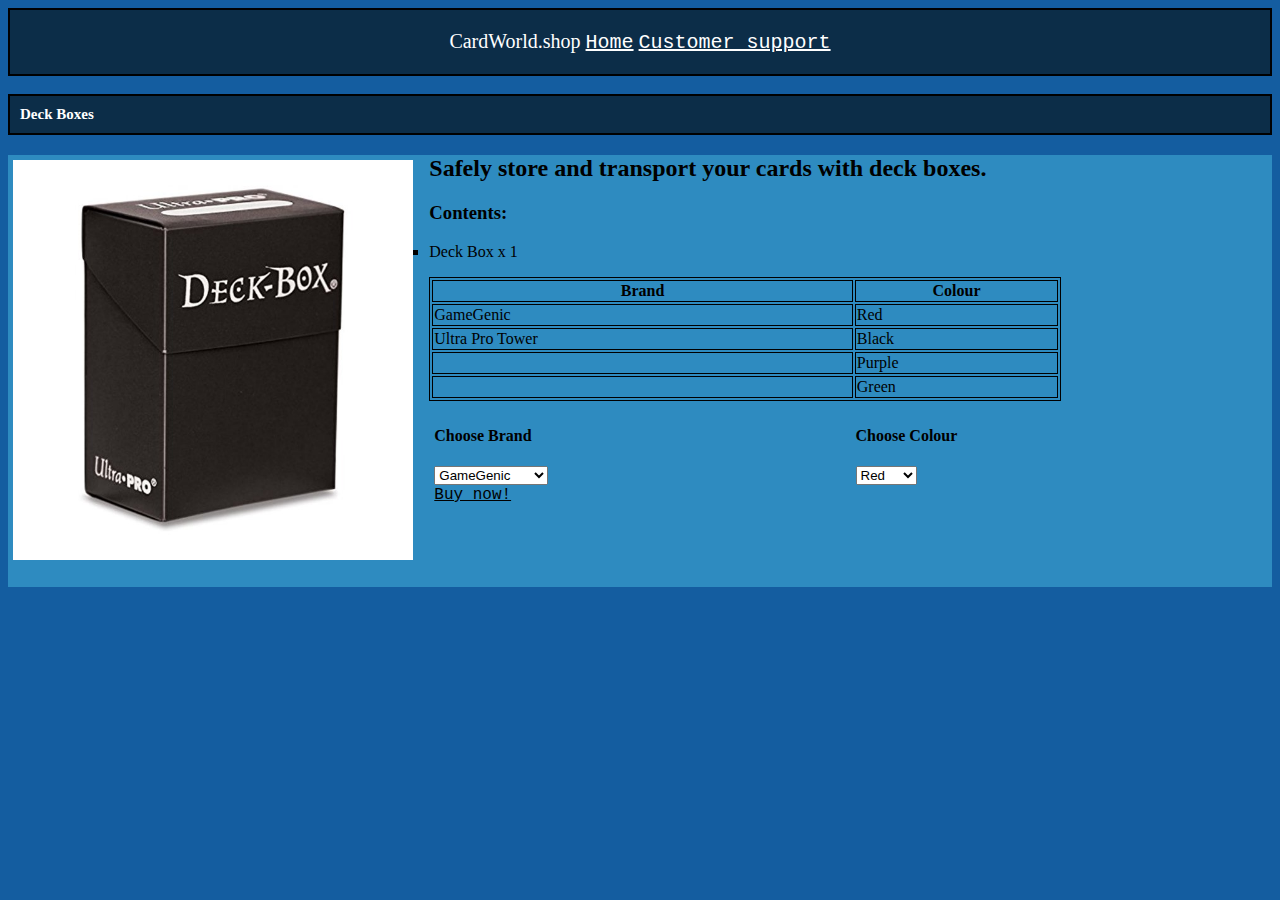
<file: accessories2.html>
<!DOCTYPE html>
<html>

<head>
  <meta charset="utf-8">
  <meta name="viewport" content="width=device-width">
  <title>CardWorld</title>
  <link href="style.css" rel="stylesheet" type="text/css" />
  <style>
    * {
      box-sizing: border-box;
    }
    
    .column {
      float: left;
      width: 33.33%;
      padding: 5px;
    }
    
    .row::after {
      content: "";
      clear: both;
      display: table;
    }
  </style>
</head>

<body>
  <header>CardWorld.shop <a href="index.html" style="color: white;">Home</a> <a href="support.html" style="color: white;">Customer support</a> </header>
</header>
  <br>
  <h1>Deck Boxes</h1>
  <div class="row" id="blue">
    <div class="column">
      <img src="accessories2.jpeg" width="400" height="400">
    </div>
  <div>
    <h2>Safely store and transport your cards with deck boxes.</h2>
    <h3>Contents:</h3>
    <ul>
      <li>Deck Box x 1</li>
    </ul>
    <table style="width:50%">
      <tr>
        <th>Brand</th>
        <th>Colour</th>
      </tr>
      <tr>
        <td>GameGenic</td>
        <td>Red</td>
      </tr>
      <tr>
        <td>Ultra Pro Tower</td>
        <td>Black</td>
      </tr>
      <tr>
        <td></td>
        <td>Purple</td>
      </tr>
      <tr>
        <td></td>
        <td>Green</td>
      </tr>  
    </table>
    <div class="row">
      <div class="column">
        <h4>Choose Brand</h4>
        <select>
          <option>GameGenic</option>
          <option>Ultra Pro Tower</option>
        </select>
        <br>
        <a href="checkout.html">Buy now!</a>
      </div>
      <div class="column">
        <h4>Choose Colour</h4>
        <select>
          <option>Red</option>
          <option>Black</option>
          <option>Purple</option>
          <option>Green</option>
        </select>
      </div>
    </div>
    <br>
  </div>

</body>

</html>
</file>
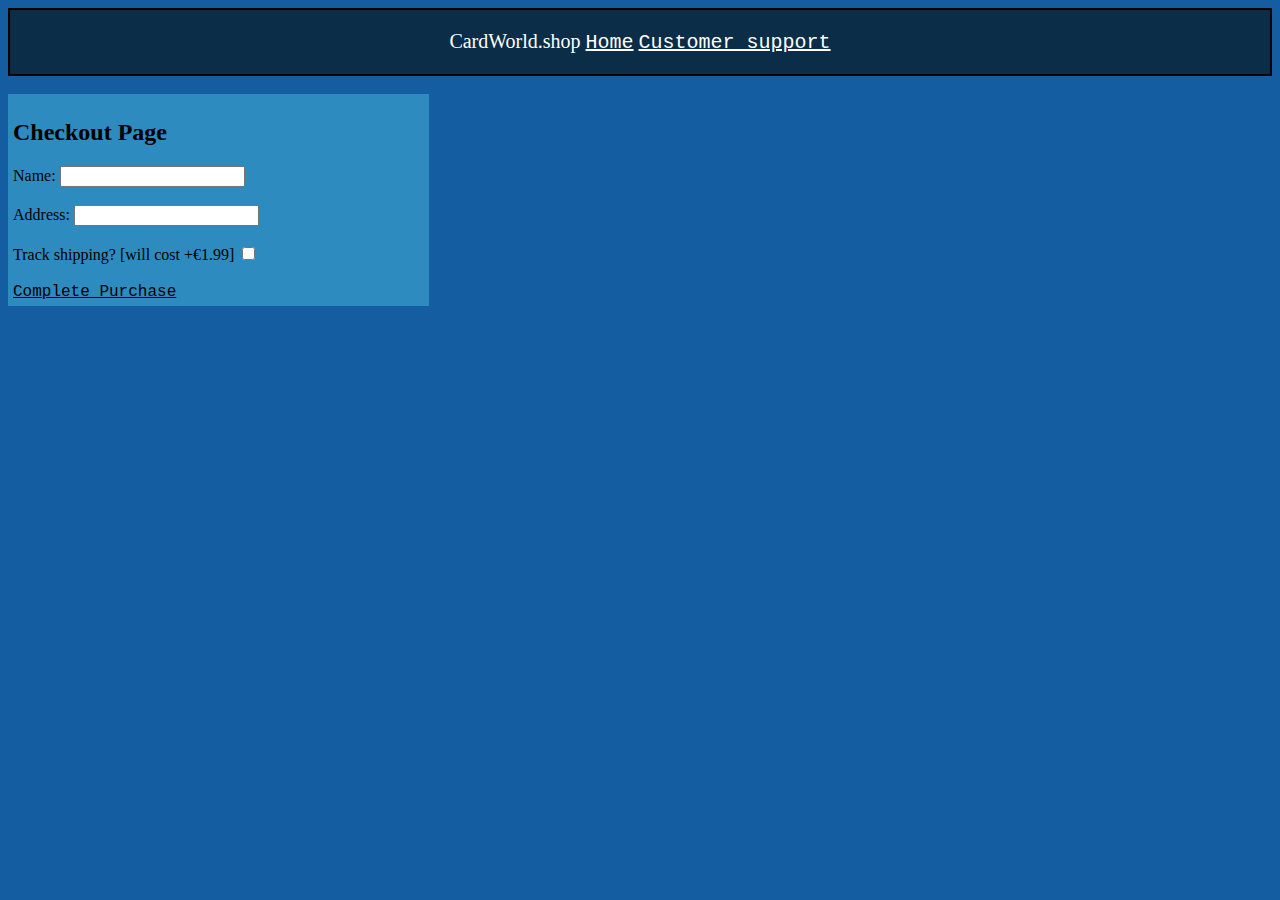
<file: checkout.html>
<!DOCTYPE html>
<html>

<head>
  <meta charset="utf-8">
  <meta name="viewport" content="width=device-width">
  <title>CardWorld</title>
  <link href="style.css" rel="stylesheet" type="text/css" />
  <style>
    * {
      box-sizing: border-box;
    }
    
    .column {
      float: center;
      width: 33.33%;
      padding: 5px;
    }
    
    .row::after {
      content: "";
      clear: both;
      display: table;
    }
    </style>
</head>

<body>
  <header>CardWorld.shop <a href="index.html" style="color: white;">Home</a> <a href="support.html" style="color: white;">Customer support</a></header>
  <br>
  <div class="column" id="blue">
    <h2>Checkout Page</h2>
    <form>
        <label for="Name">Name:</label>
        <input type="text" id="Name" name="Name"><br><br>
        <label for="Address">Address:</label>
        <input type="text" id="Address" name="Address"><br><br>
        <label for="Tracking">Track shipping? [will cost +€1.99]</label>
        <input type="checkbox" id="Tracking" name="Tracking"><br><br>
      </form>
    <a href="index.html">Complete Purchase</a>
  </div>
  

</body>

</html>
</file>
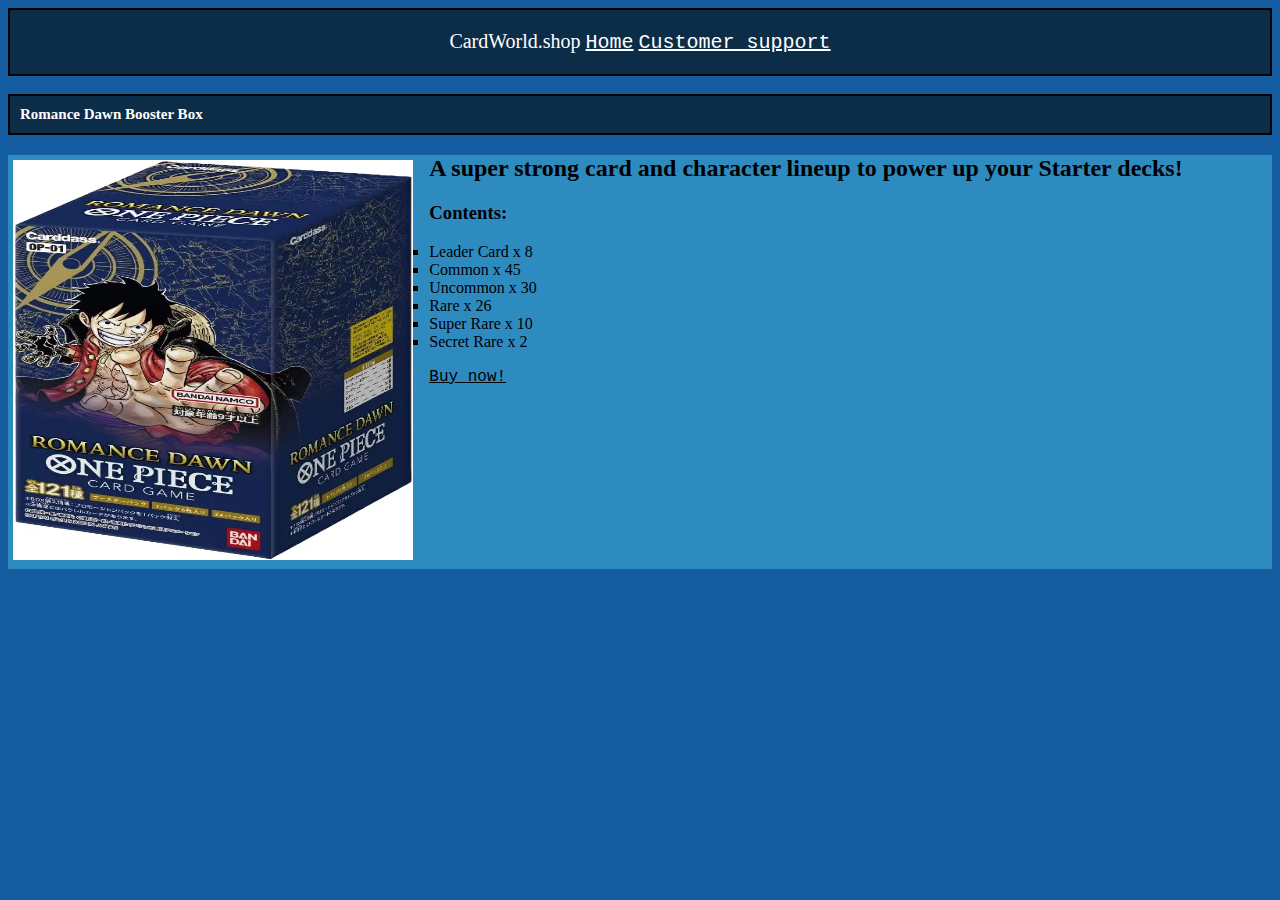
<file: OP01.html>
<!DOCTYPE html>
<html>

<head>
  <meta charset="utf-8">
  <meta name="viewport" content="width=device-width">
  <title>CardWorld</title>
  <link href="style.css" rel="stylesheet" type="text/css" />
  <style>
    * {
      box-sizing: border-box;
    }
    
    .column {
      float: left;
      width: 33.33%;
      padding: 5px;
    }
    
    .row::after {
      content: "";
      clear: both;
      display: table;
    }
  </style>
</head>

<body>
  <header>CardWorld.shop <a href="index.html" style="color: white;">Home</a> <a href="support.html" style="color: white;">Customer support</a> </header>
</header>
  <br>
  <h1>Romance Dawn Booster Box</h1>
  <div class="row" id="blue">
    <div class="column">
      <img src="op01.jpg" width="400" height="400">
    </div>
  <div>
    <h2>A super strong card and character lineup to power up your Starter decks!</h2>
    <h3>Contents:</h3>
    <ul>
      <li>Leader Card x 8</li>
      <li>Common x 45</li>
      <li>Uncommon x 30</li>
      <li>Rare x 26</li>
      <li>Super Rare x 10</li>
      <li>Secret Rare x 2</li>
    </ul>
    <a href="checkout.html">Buy now!</a>
  </div>

</body>

</html>
</file>
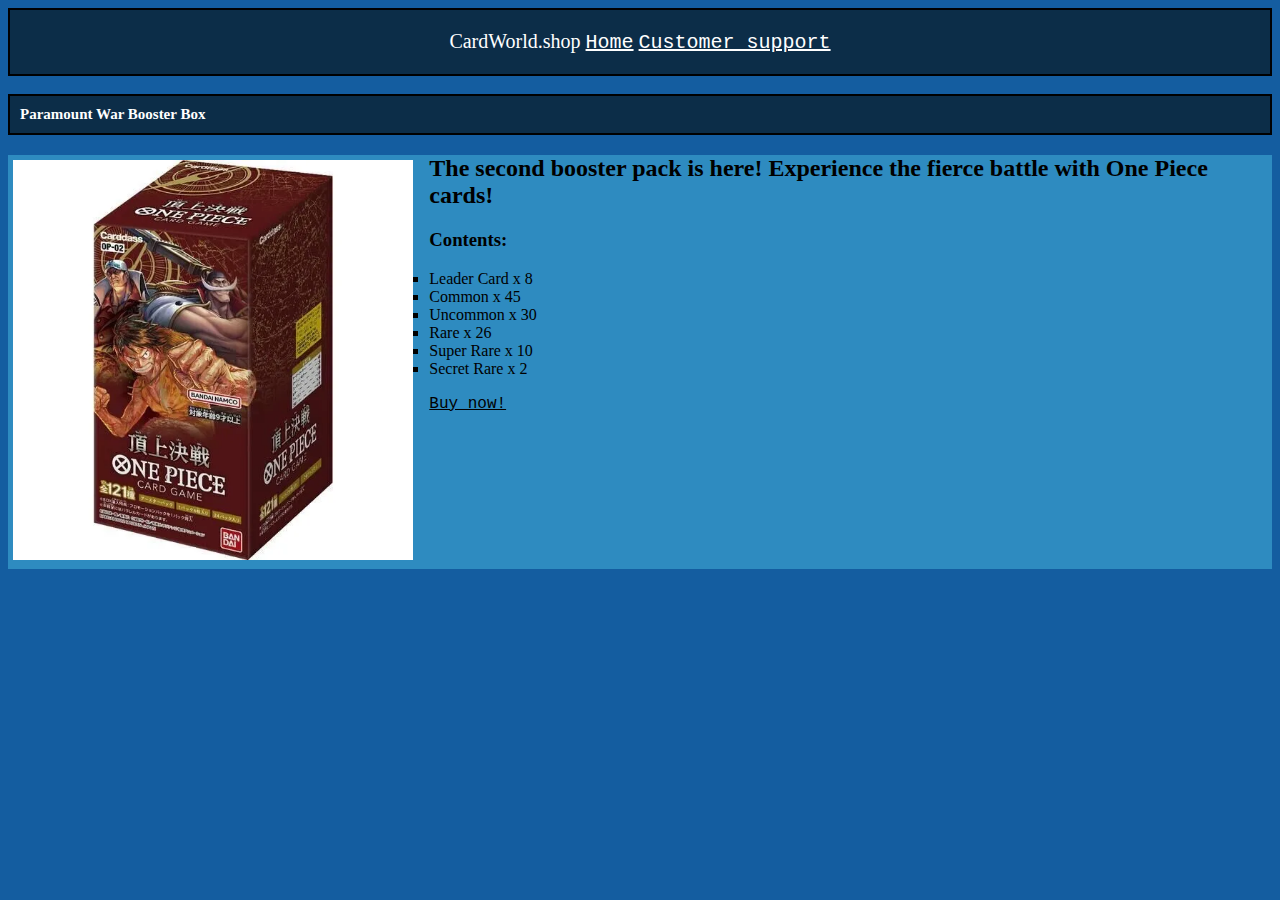
<file: OP02.html>
<!DOCTYPE html>
<html>

<head>
  <meta charset="utf-8">
  <meta name="viewport" content="width=device-width">
  <title>CardWorld</title>
  <link href="style.css" rel="stylesheet" type="text/css" />
  <style>
    * {
      box-sizing: border-box;
    }
    
    .column {
      float: left;
      width: 33.33%;
      padding: 5px;
    }
    
    .row::after {
      content: "";
      clear: both;
      display: table;
    }
  </style>
</head>

<body>
  <header>CardWorld.shop <a href="index.html" style="color: white;">Home</a> <a href="support.html" style="color: white;">Customer support</a> </header>
</header>
  <br>
  <h1>Paramount War Booster Box</h1>
  <div class="row" id="blue">
    <div class="column">
      <img src="op02.jpg" width="400" height="400">
    </div>
  <div>
    <h2>The second booster pack is here! Experience the fierce battle with One Piece cards!</h2>
    <h3>Contents:</h3>
    <ul>
      <li>Leader Card x 8</li>
      <li>Common x 45</li>
      <li>Uncommon x 30</li>
      <li>Rare x 26</li>
      <li>Super Rare x 10</li>
      <li>Secret Rare x 2</li>
    </ul>
    <a href="checkout.html">Buy now!</a>
  </div>

</body>

</html>
</file>
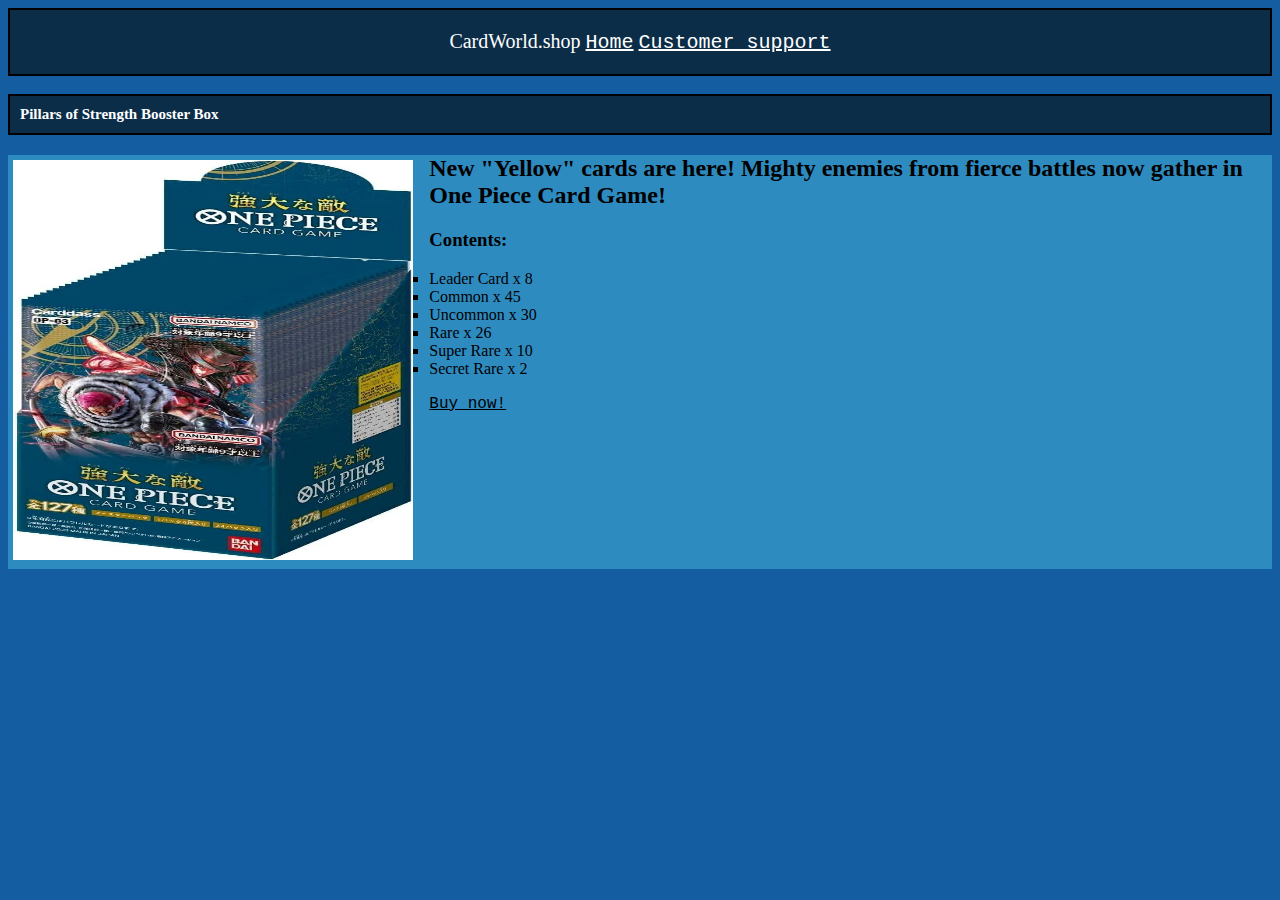
<file: OP03.html>
<!DOCTYPE html>
<html>

<head>
  <meta charset="utf-8">
  <meta name="viewport" content="width=device-width">
  <title>CardWorld</title>
  <link href="style.css" rel="stylesheet" type="text/css" />
  <style>
    * {
      box-sizing: border-box;
    }
    
    .column {
      float: left;
      width: 33.33%;
      padding: 5px;
    }
    
    .row::after {
      content: "";
      clear: both;
      display: table;
    }
  </style>
</head>

<body>
  <header>CardWorld.shop <a href="index.html" style="color: white;">Home</a> <a href="support.html" style="color: white;">Customer support</a> </header>
</header>
  <br>
  <h1>Pillars of Strength Booster Box</h1>
  <div class="row" id="blue">
    <div class="column">
      <img src="op03.jpg" width="400" height="400">
    </div>
  <div>
    <h2>New "Yellow" cards are here! Mighty enemies from fierce battles now gather in One Piece Card Game!</h2>
    <h3>Contents:</h3>
    <ul>
      <li>Leader Card x 8</li>
      <li>Common x 45</li>
      <li>Uncommon x 30</li>
      <li>Rare x 26</li>
      <li>Super Rare x 10</li>
      <li>Secret Rare x 2</li>
    </ul>
    <a href="checkout.html">Buy now!</a>
  </div>

</body>

</html>
</file>
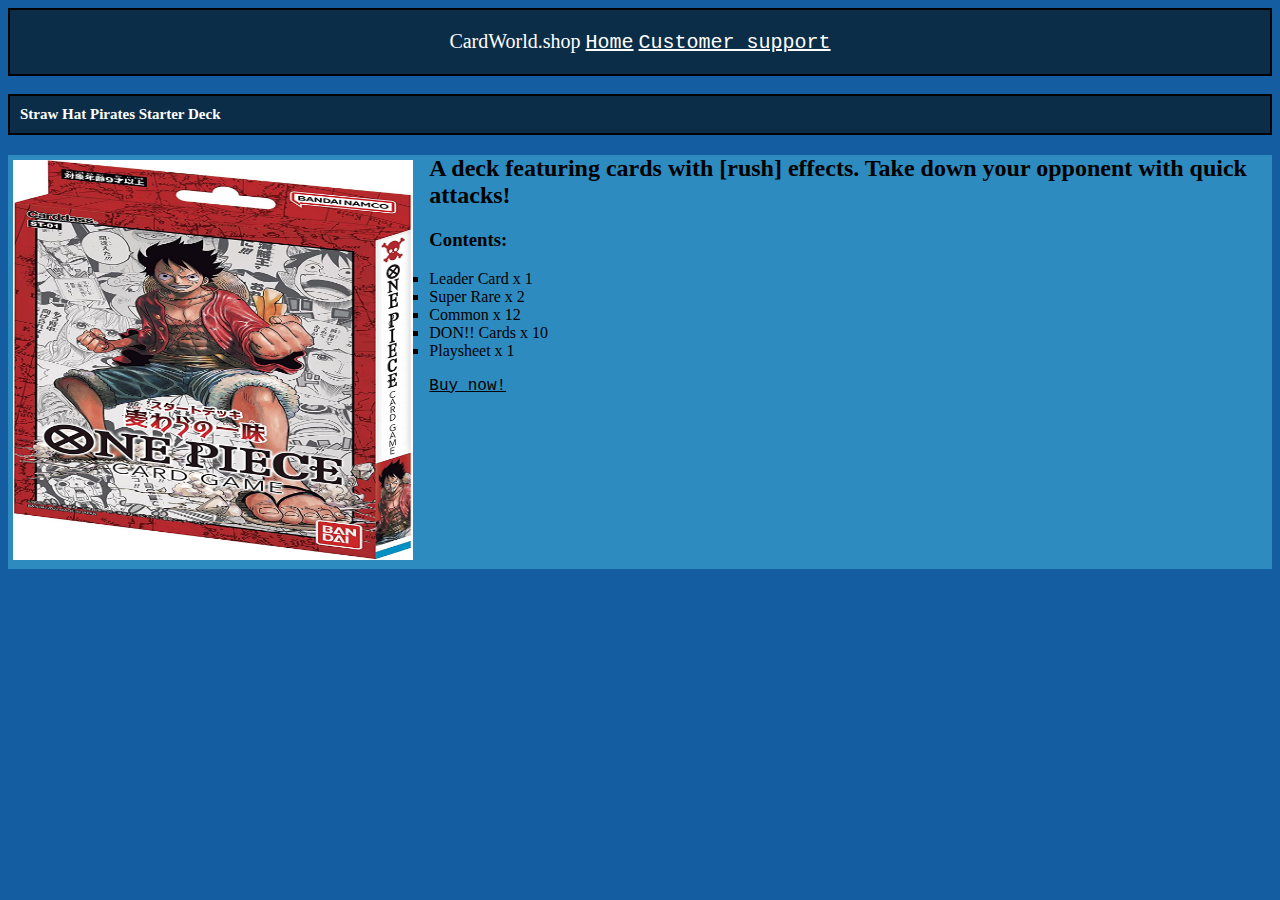
<file: ST-01.html>
<!DOCTYPE html>
<html>

<head>
  <meta charset="utf-8">
  <meta name="viewport" content="width=device-width">
  <title>CardWorld</title>
  <link href="style.css" rel="stylesheet" type="text/css" />
  <style>
    * {
      box-sizing: border-box;
    }
    
    .column {
      float: left;
      width: 33.33%;
      padding: 5px;
    }
    
    .row::after {
      content: "";
      clear: both;
      display: table;
    }
  </style>
</head>

<body>
  <header>CardWorld.shop <a href="index.html" style="color: white;">Home</a> <a href="support.html" style="color: white;">Customer support</a> </header>
</header>
  <br>
  <h1>Straw Hat Pirates Starter Deck</h1>
  <div class="row" id="blue">
    <div class="column">
      <img src="st-01.jpg" width="400" height="400">
    </div>
  <div>
    <h2>A deck featuring cards with [rush] effects. Take down your opponent with quick attacks! </h2>
    <h3>Contents:</h3>
    <ul>
      <li>Leader Card x 1</li>
      <li>Super Rare x 2</li>
      <li>Common x 12</li>
      <li>DON!! Cards x 10</li>
      <li>Playsheet x 1</li>
    </ul>
    <a href="checkout.html">Buy now!</a>
  </div>

</body>

</html>
</file>
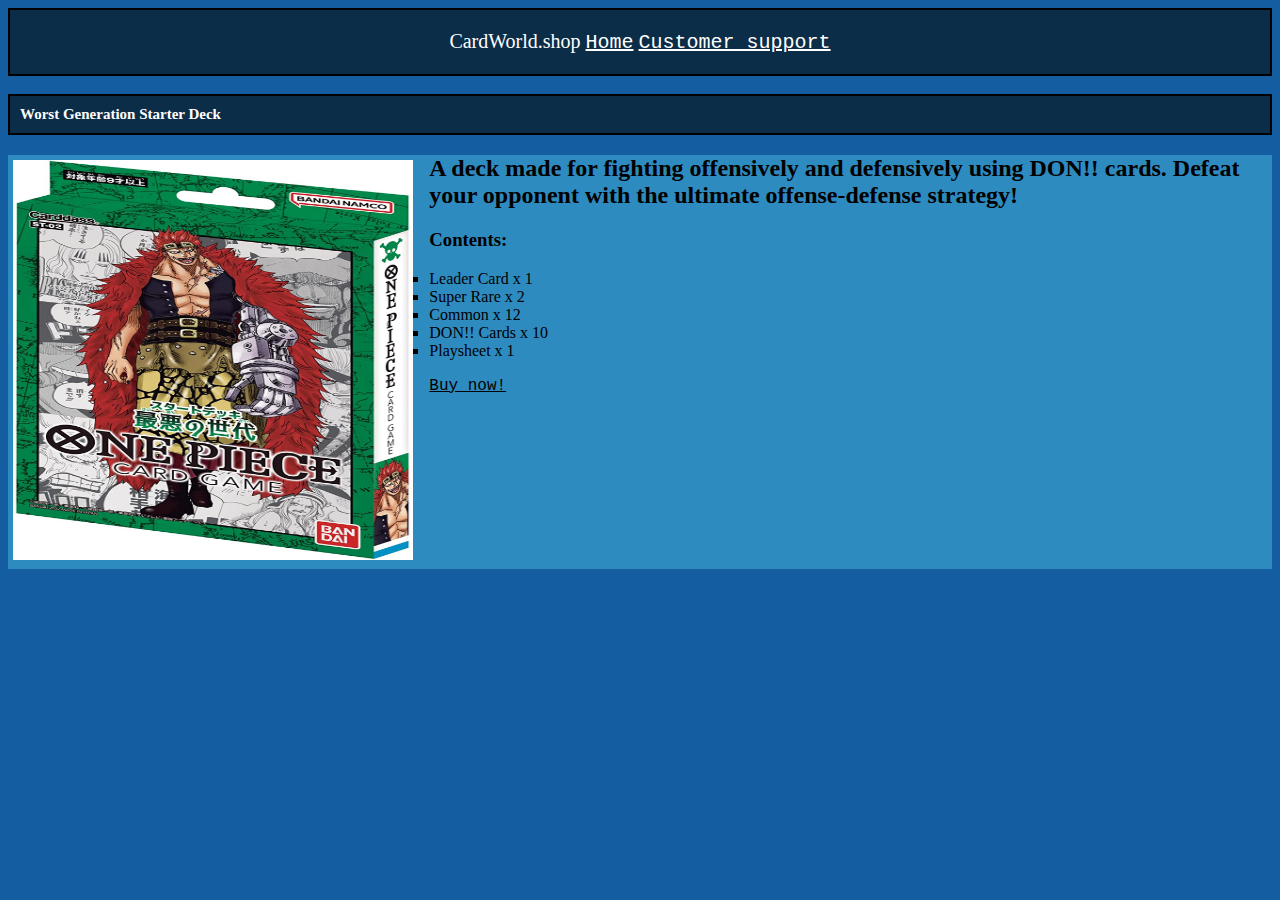
<file: ST-02.html>
<!DOCTYPE html>
<html>

<head>
  <meta charset="utf-8">
  <meta name="viewport" content="width=device-width">
  <title>CardWorld</title>
  <link href="style.css" rel="stylesheet" type="text/css" />
  <style>
    * {
      box-sizing: border-box;
    }
    
    .column {
      float: left;
      width: 33.33%;
      padding: 5px;
    }
    
    .row::after {
      content: "";
      clear: both;
      display: table;
    }
  </style>
</head>

<body>
  <header>CardWorld.shop <a href="index.html" style="color: white;">Home</a> <a href="support.html" style="color: white;">Customer support</a> </header>
</header>
  <br>
  <h1>Worst Generation Starter Deck</h1>
  <div class="row" id="blue">
    <div class="column">
      <img src="st-02.jpg" width="400" height="400">
    </div>
  <div>
    <h2>A deck made for fighting offensively and defensively using DON!! cards. Defeat your opponent with the ultimate offense-defense strategy!</h2>
    <h3>Contents:</h3>
    <ul>
      <li>Leader Card x 1</li>
      <li>Super Rare x 2</li>
      <li>Common x 12</li>
      <li>DON!! Cards x 10</li>
      <li>Playsheet x 1</li>
    </ul>
    <a href="checkout.html">Buy now!</a>
  </div>

</body>

</html>
</file>
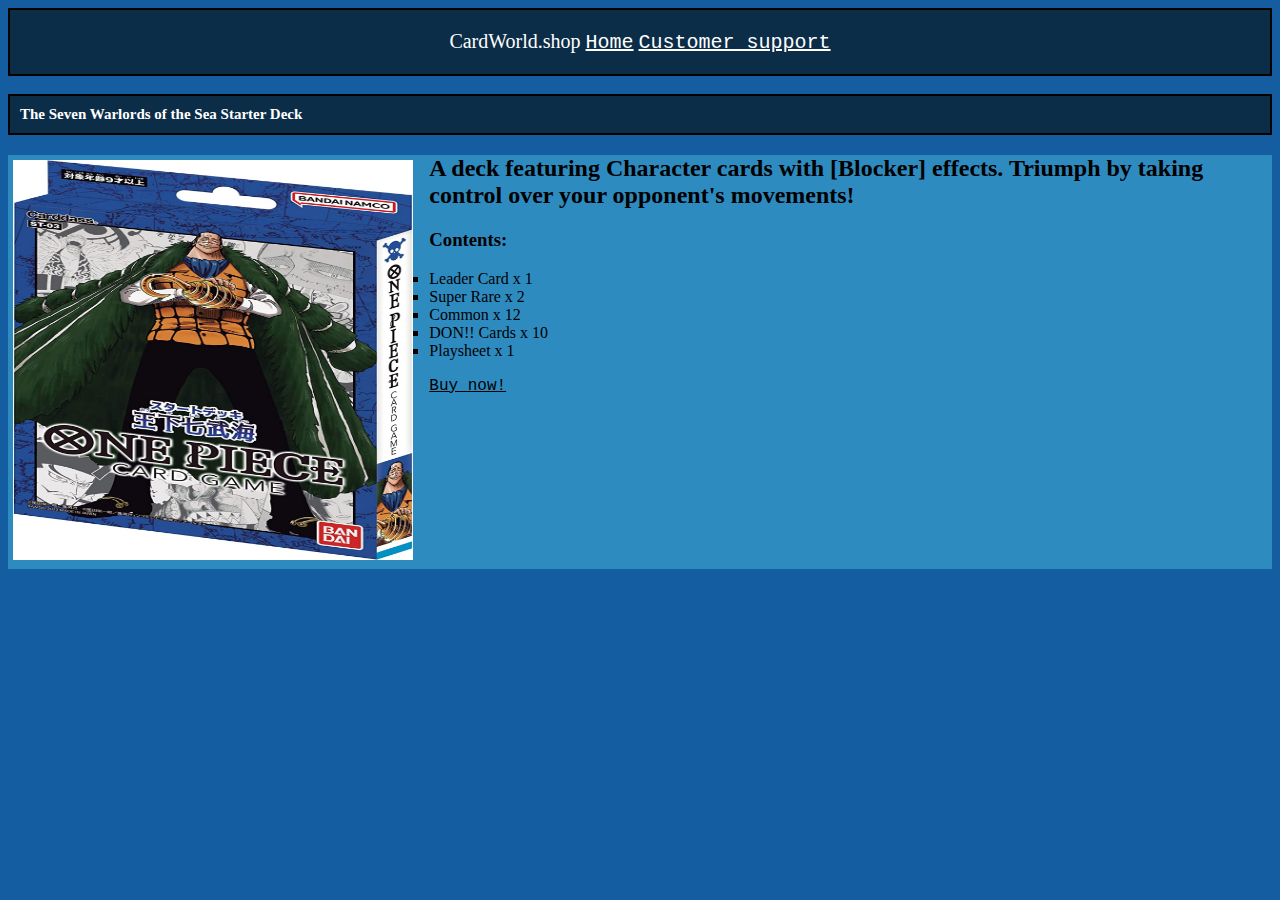
<file: ST-03.html>
<!DOCTYPE html>
<html>

<head>
  <meta charset="utf-8">
  <meta name="viewport" content="width=device-width">
  <title>CardWorld</title>
  <link href="style.css" rel="stylesheet" type="text/css" />
  <style>
    * {
      box-sizing: border-box;
    }
    
    .column {
      float: left;
      width: 33.33%;
      padding: 5px;
    }
    
    .row::after {
      content: "";
      clear: both;
      display: table;
    }
  </style>
</head>

<body>
  <header>CardWorld.shop <a href="index.html" style="color: white;">Home</a> <a href="support.html" style="color: white;">Customer support</a> </header>
</header>
  <br>
  <h1>The Seven Warlords of the Sea Starter Deck</h1>
  <div class="row" id="blue">
    <div class="column">
      <img src="st-03.jpg" width="400" height="400">
    </div>
  <div>
    <h2>A deck featuring Character cards with [Blocker] effects. Triumph by taking control over your opponent's movements!</h2>
    <h3>Contents:</h3>
    <ul>
      <li>Leader Card x 1</li>
      <li>Super Rare x 2</li>
      <li>Common x 12</li>
      <li>DON!! Cards x 10</li>
      <li>Playsheet x 1</li>
    </ul>
    <a href="checkout.html">Buy now!</a>
  </div>

</body>

</html>
</file>
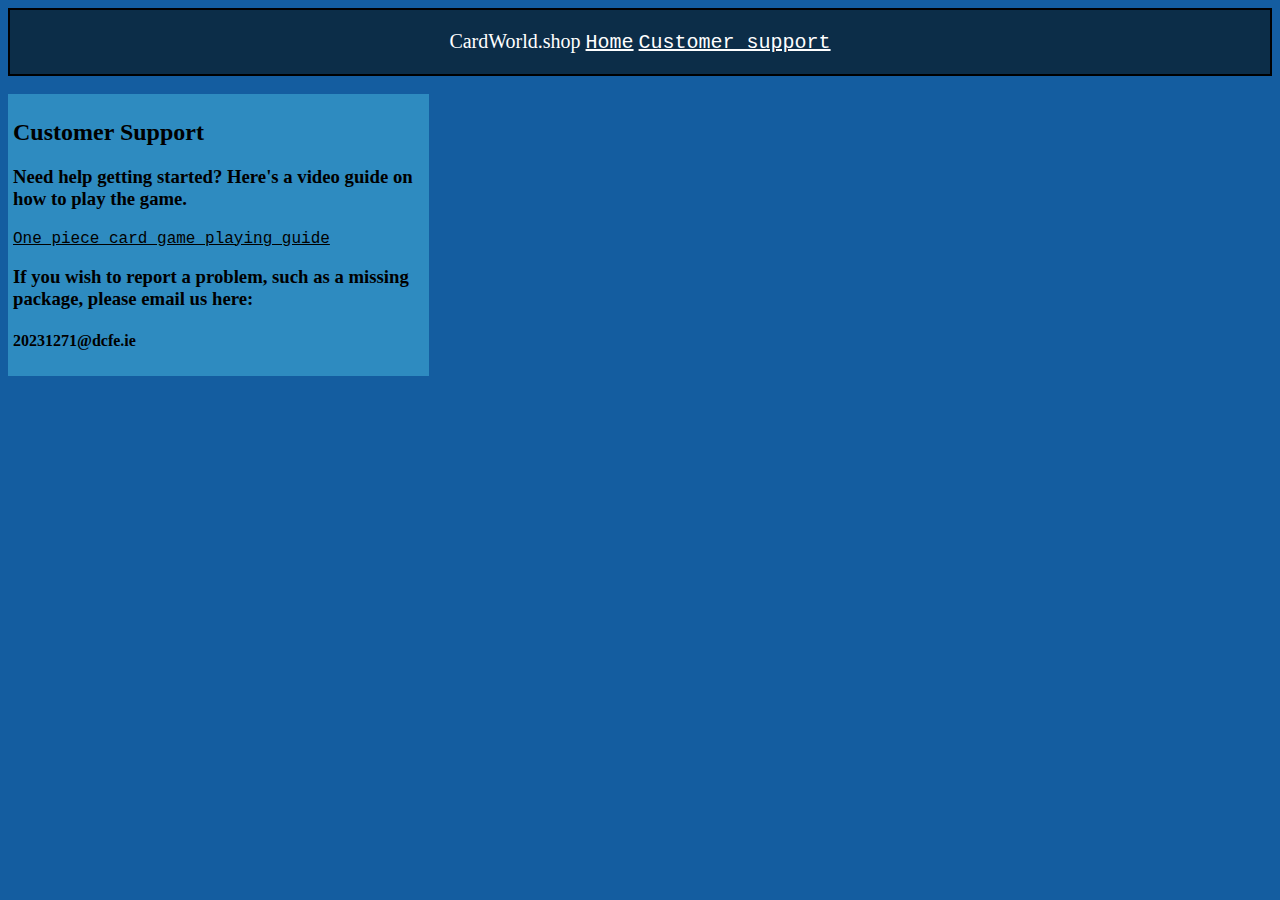
<file: support.html>
<!DOCTYPE html>
<html>

<head>
  <meta charset="utf-8">
  <meta name="viewport" content="width=device-width">
  <title>CardWorld</title>
  <link href="style.css" rel="stylesheet" type="text/css" />
  <style>
    * {
      box-sizing: border-box;
    }
    
    .column {
      float: center;
      width: 33.33%;
      padding: 5px;
    }
    
    .row::after {
      content: "";
      clear: both;
      display: table;
    }
    </style>
</head>

<body>
  <header>CardWorld.shop <a href="index.html" style="color: white;">Home</a> <a href="support.html" style="color: white;">Customer support</a></header>
  <br>
  <div class="column" id="blue">
    <h2>Customer Support</h2>
    <h3>Need help getting started? Here's a video guide on how to play the game.</h3>
    <a href="https://youtu.be/s8s7vSSb8Tk?si=8uG422wKXOiAPMss">One piece card game playing guide</a>
    <h3>If you wish to report a problem, such as a missing package, please email us here:</h3>
    <h4>20231271@dcfe.ie</h4>

  </div>
  

</body>

</html>
</file>
<file: style.css>
html {
  height: 100%;
  width: 100%;
}
body{
  background-color: #145DA0;
}
header{
  background-color: #0C2D48;
  font-size: 20px;
  padding: 20px;
  text-align: center;
  color: white;
  border: 2px solid black;
}

h1{
  color: white;
  font-size: 15px;
  padding: 10px;
  margin: 0;
  border: 2px solid black;
  background-color: #0C2D48;
}
* {
  box-sizing: border-box;
}

a{
  font: size 120%;
  font-family: 'Courier New', Courier, monospace;
  color: rgb(1, 1, 1);
}

a:hover{
  color: blue;

}

table, th, td {
  border:1px solid black;
}
#blue {
  background-color:#2E8BC0;
}
ul {
  color: black;
  list-style-type: square;

}
</file>
